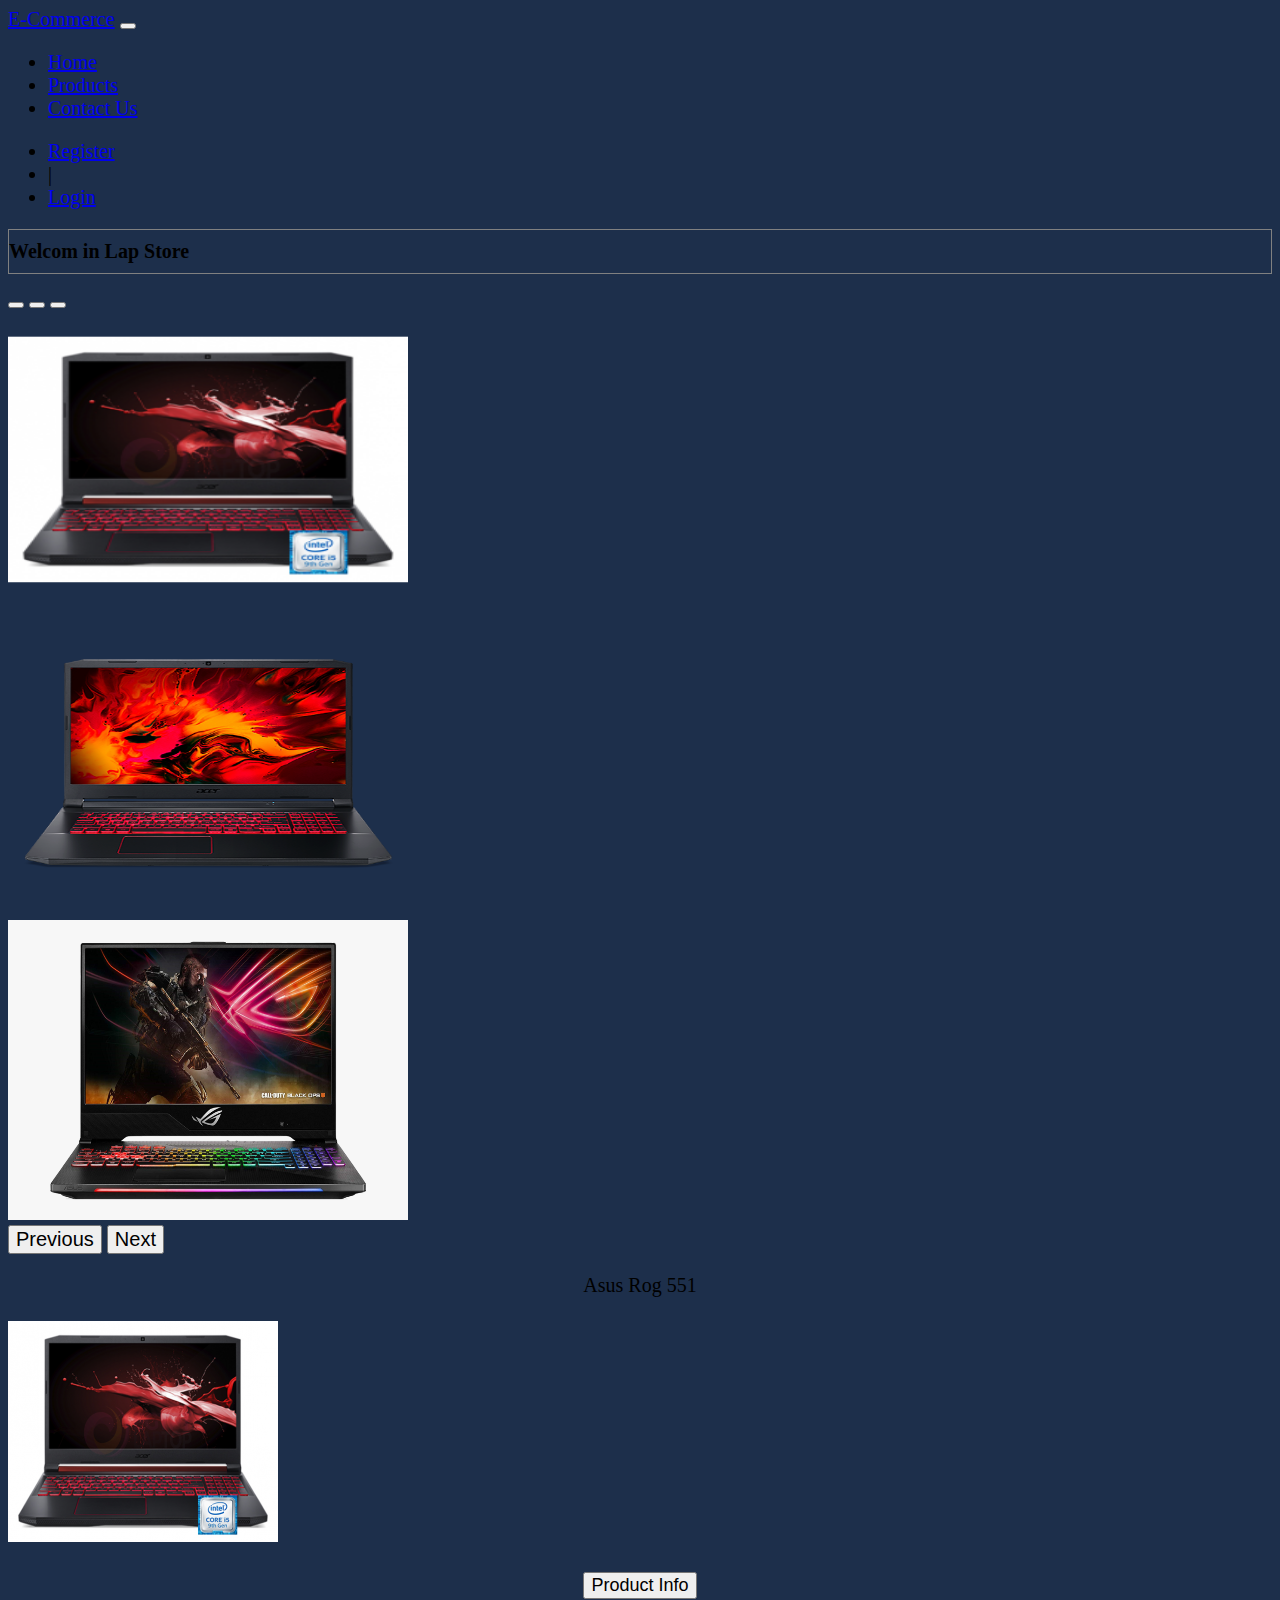
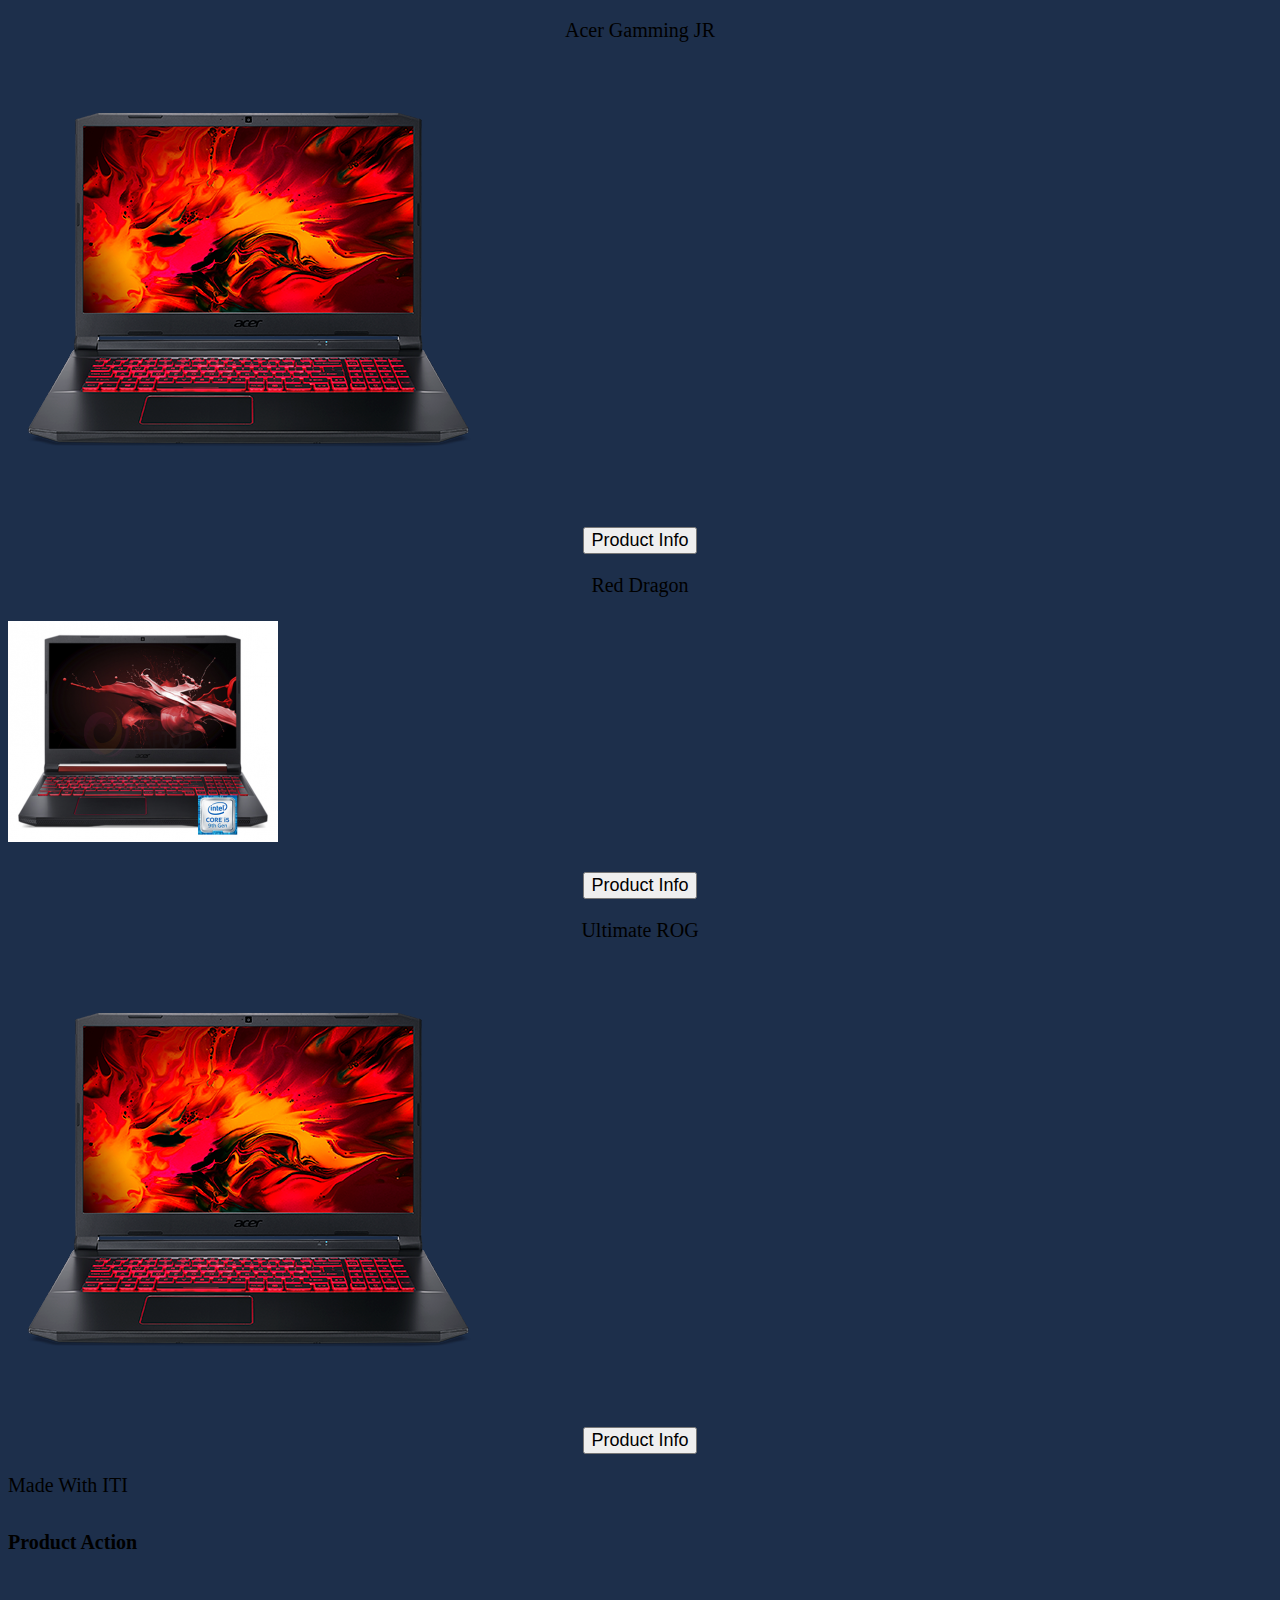
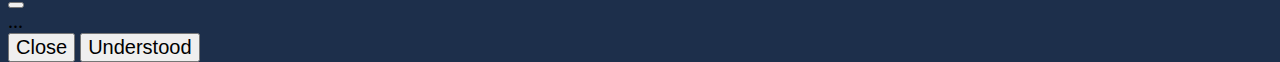
<file: index.html>
<!doctype html>
<html lang="en">

<head>
  <title>Products Lab 1</title>
  <!-- Bootstrap core CSS -->
  <link href="https://cdn.jsdelivr.net/npm/bootstrap@5.0.0-beta2/dist/css/bootstrap.min.css" rel="stylesheet"
    integrity="sha384-BmbxuPwQa2lc/FVzBcNJ7UAyJxM6wuqIj61tLrc4wSX0szH/Ev+nYRRuWlolflfl" crossorigin="anonymous">

  <!-- Custom styles for this template -->
  <link href="sheet.css" rel="stylesheet">
  <script src="jquery.js"></script>

</head>

<body>

  <nav class="navbar navbar-expand-lg  navbar-dark bg-dark w-100">
    <a class="navbar-brand ps-5 " href="#"> E-Commerce</a>
    <button class="navbar-toggler" type="button" data-toggle="collapse" data-target="#navbarText"
      aria-controls="navbarText" aria-expanded="false" aria-label="Toggle navigation">
      <span class="navbar-toggler-icon"></span>
    </button>
    <div class="collapse navbar-collapse justify-content-between" id="navbarText">
      <ul class="navbar-nav ">
        <li class="nav-item active">
          <a class="nav-link" href="crousel.html">Home</a>
        </li>
        <li class="nav-item">
          <a class="nav-link" href="products.html">Products</a>
        </li>
        <li class="nav-item">
          <a class="nav-link" href="#">Contact Us</a>
        </li>
      </ul>
      <ul class="navbar-nav float-end pe-5">
        <li class="nav-item  ">
          <a class="nav-link" href="register.html">Register </a>
        </li>
        <li class="nav-item nav-link ">
          |
        </li>
        <li class="nav-item  ">
          <a class="nav-link" href="login.html"> Login </a>
        </li>
      </ul>
    </div>
  </nav>

  <div class="text-center mt-5 text-light">
    <h1>Welcom in Lap Store</h1>
  </div>

  <div class="container mt-5 mb-5  ">

    <div id="carouselExampleIndicators" class="carousel slide mb-3 " data-bs-ride="carousel">
      <div class="carousel-indicators">
        <button data-bs-target="#carouselExampleIndicators" data-bs-slide-to="0" class="active" aria-current="true"
          aria-label="Slide 1"></button>
        <button data-bs-target="#carouselExampleIndicators" data-bs-slide-to="1" aria-label="Slide 2"></button>
        <button data-bs-target="#carouselExampleIndicators" data-bs-slide-to="2" aria-label="Slide 3"></button>
      </div>
      <div class="carousel-inner ">
        <div class="carousel-item active m-auto" data-bs-interval="2000">
          <img src="1.png" class="d-block m-auto so" alt="...">
        </div>
        <div class="carousel-item" data-bs-interval="2000">
          <img src="2.png" class="d-block m-auto so" alt="...">
        </div>
        <div class="carousel-item" data-bs-interval="2000">
          <img src="3.png" class="d-block m-auto so" alt="...">
        </div>
      </div>
      <button class="carousel-control-prev" data-bs-target="#carouselExampleIndicators" data-bs-slide="prev">
        <span class="carousel-control-prev-icon" aria-hidden="true"></span>
        <span class="visually-hidden">Previous</span>
      </button>
      <button class="carousel-control-next" data-bs-target="#carouselExampleIndicators" data-bs-slide="next">
        <span class="carousel-control-next-icon" aria-hidden="true"></span>
        <span class="visually-hidden">Next</span>
      </button>
    </div>


    <div class="row ">
      <div class="col-lg-3 col-sm-6 p-2  mb-sm-2 p-0 ">
        <div class="card">
          <div class="badge bg-primary text-wrap ">
            <p class="header">Asus Rog 551</p>
          </div>
          <img src="1.png" class="card-img-top p-0" alt="...">
          <div class="card-footer ">
            <button onclick="location.href = 'product.html';" class="btn btn-primary info">Product Info</button>
          </div>
        </div>
      </div>
      <div class="col-lg-3 col-sm-6 p-2  mb-sm-2 p-0 ">
        <div class="card">
          <div class="badge bg-primary text-wrap ">
            <p class="header">Acer Gamming JR</p>
          </div>
          <img src="2.png" class="card-img-top" alt="...">
          <div class="card-footer">
            <button onclick="location.href = 'product.html';" class="btn btn-primary info">Product Info</button>
          </div>
        </div>
      </div>
      <div class="col-lg-3 col-sm-6 p-2  mb-sm-2 p-0 ">
        <div class="card">
          <div class="badge bg-primary text-wrap ">
            <p class="header">Red Dragon</p>
          </div>
          <img src="1.png" class="card-img-top" alt="...">
          <div class="card-footer">
            <button onclick="location.href = 'product.html';" class="btn btn-primary info">Product Info</button>
          </div>
        </div>
      </div>
      <div class="col-lg-3 col-sm-6 p-2  mb-sm-2 p-0 ">
        <div class="card">
          <div class="badge bg-primary text-wrap ">
            <p class="header">Ultimate ROG</p>
          </div>
          <img src="2.png" class="card-img-top" alt="...">
          <div class="card-footer">
            <button onclick="location.href = 'product.html';" class="btn btn-primary info">Product Info</button>
          </div>
        </div>
      </div>
    </div>


    <!-- Footer -->
    <footer class="bg-dark text-light text-center p-2  fixed-bottom">
      <!-- Copyright -->
      <p class="text-light m-0">Made With ITI</p>
      <!-- Copyright -->
    </footer>
    <!-- Footer -->


    <!-- Modal -->
    <div class="modal modal-dialog modal-dialog-centered fade  modal-dialog-scrollable" id="staticBackdrop"
      data-bs-backdrop="static" data-bs-keyboard="false" tabindex="-1" aria-labelledby="staticBackdropLabel"
      aria-hidden="true">
      <div class="modal-dialog">
        <div class="modal-content">
          <div class="modal-header">
            <h5 class="modal-title" id="staticBackdropLabel">Product Action</h5>
            <button onclick="location.href = 'product.html';" class="btn-close" data-bs-dismiss="modal"
              aria-label="Close"></button>
          </div>
          <div class="modal-body">
            ...
          </div>
          <div class="modal-footer">
            <button onclick="location.href = 'product.html';" class="btn btn-secondary"
              data-bs-dismiss="modal">Close</button>
            <button onclick="location.href = 'product.html';" class="btn btn-primary">Understood</button>
          </div>
        </div>
      </div>
    </div>


    <script src="https://cdn.jsdelivr.net/npm/bootstrap@5.0.0-beta2/dist/js/bootstrap.bundle.min.js"
      integrity="sha384-b5kHyXgcpbZJO/tY9Ul7kGkf1S0CWuKcCD38l8YkeH8z8QjE0GmW1gYU5S9FOnJ0"
      crossorigin="anonymous"></script>
    <script src="action.js"></script>

</body>

</html>
</file>
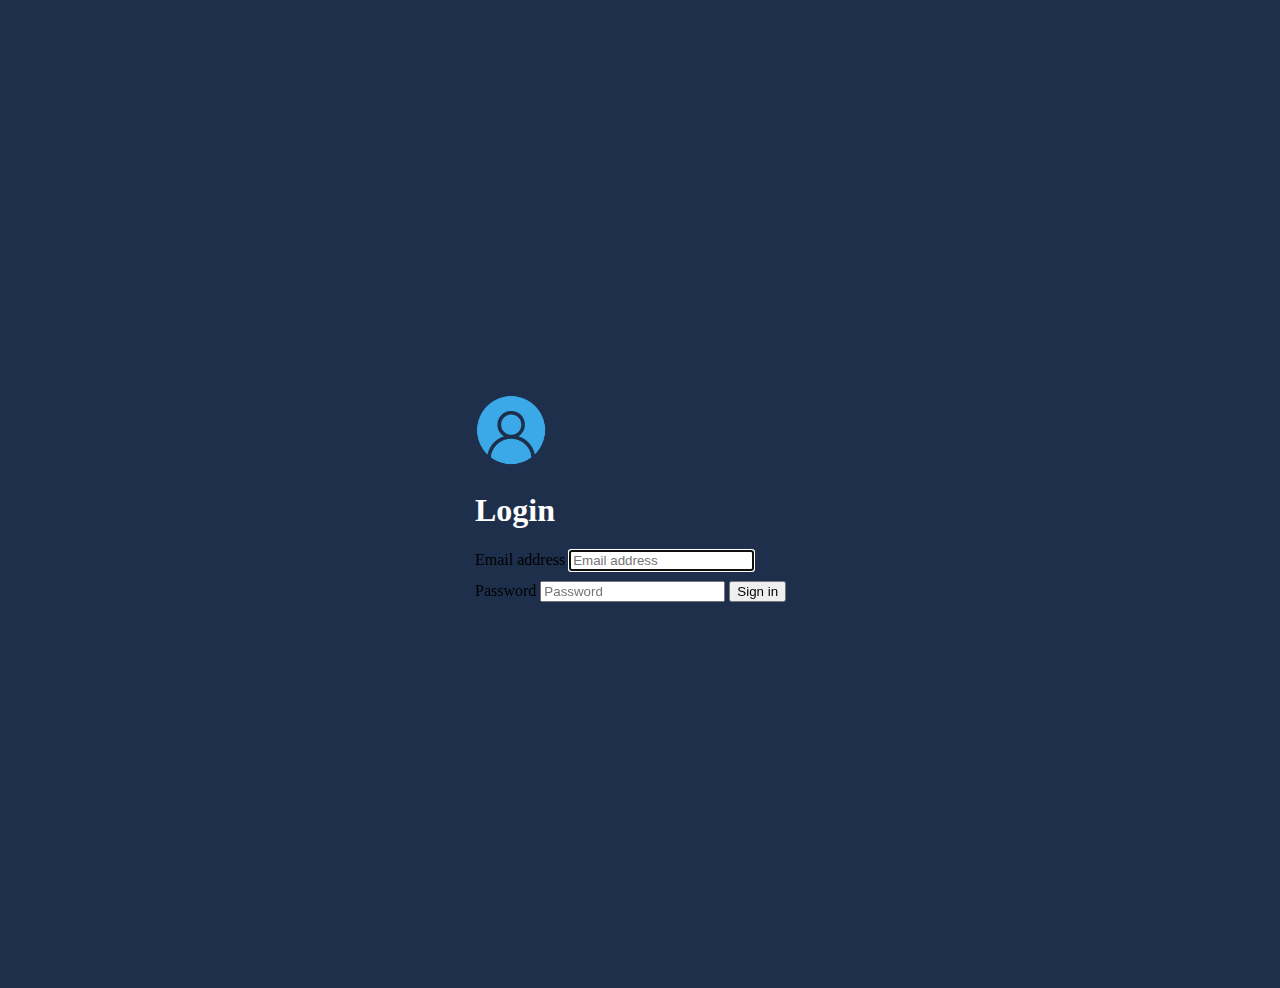
<file: login.html>
<!doctype html>
<html lang="en">

<head>
  <title>Login Lab 1</title>
  <!-- Bootstrap core CSS -->
  <link href="https://cdn.jsdelivr.net/npm/bootstrap@5.0.0-beta2/dist/css/bootstrap.min.css" rel="stylesheet"
    integrity="sha384-BmbxuPwQa2lc/FVzBcNJ7UAyJxM6wuqIj61tLrc4wSX0szH/Ev+nYRRuWlolflfl" crossorigin="anonymous">
  <!-- Custom styles for this template -->
  <link href="signin.css" rel="stylesheet">
</head>

<body class="text-center">

    <form class="form-signin">
      <img class="mb-2" src="login.png" alt="" width="72" height="72">
      <h1 class="h3 mb-4 fw-normal" id="login">Login</h1>
      <label for="inputEmail" class="visually-hidden">Email address</label>
      <input type="email" id="inputEmail" class="form-control" placeholder="Email address" required autofocus>
      <label for="inputPassword" class="visually-hidden">Password</label>
      <input type="password" id="inputPassword" class="form-control" placeholder="Password" required>
      <button class="w-100 btn btn-lg btn-primary" id="signin" type="submit">Sign in</button>
    </form>


  <script src="https://cdn.jsdelivr.net/npm/bootstrap@5.0.0-beta2/dist/js/bootstrap.bundle.min.js"
    integrity="sha384-b5kHyXgcpbZJO/tY9Ul7kGkf1S0CWuKcCD38l8YkeH8z8QjE0GmW1gYU5S9FOnJ0"
    crossorigin="anonymous"></script>

</body>

</html>
</file>
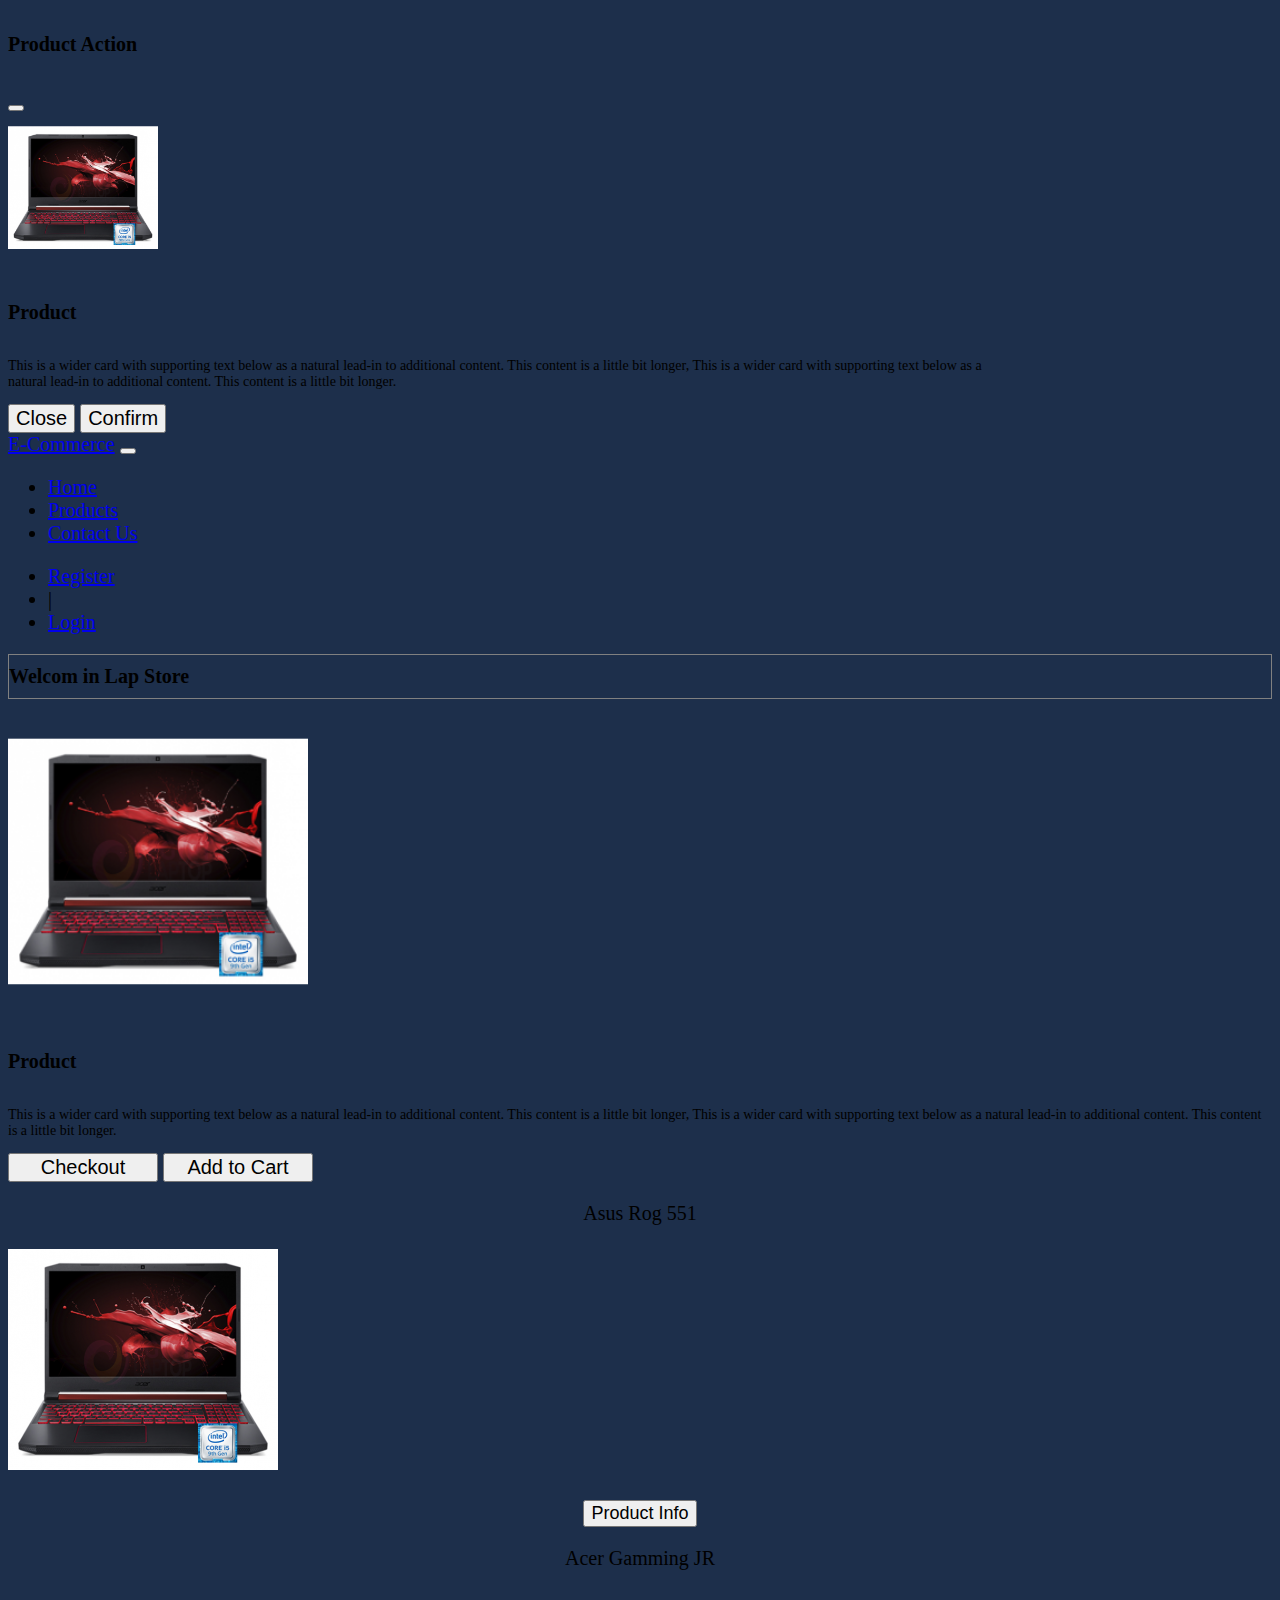
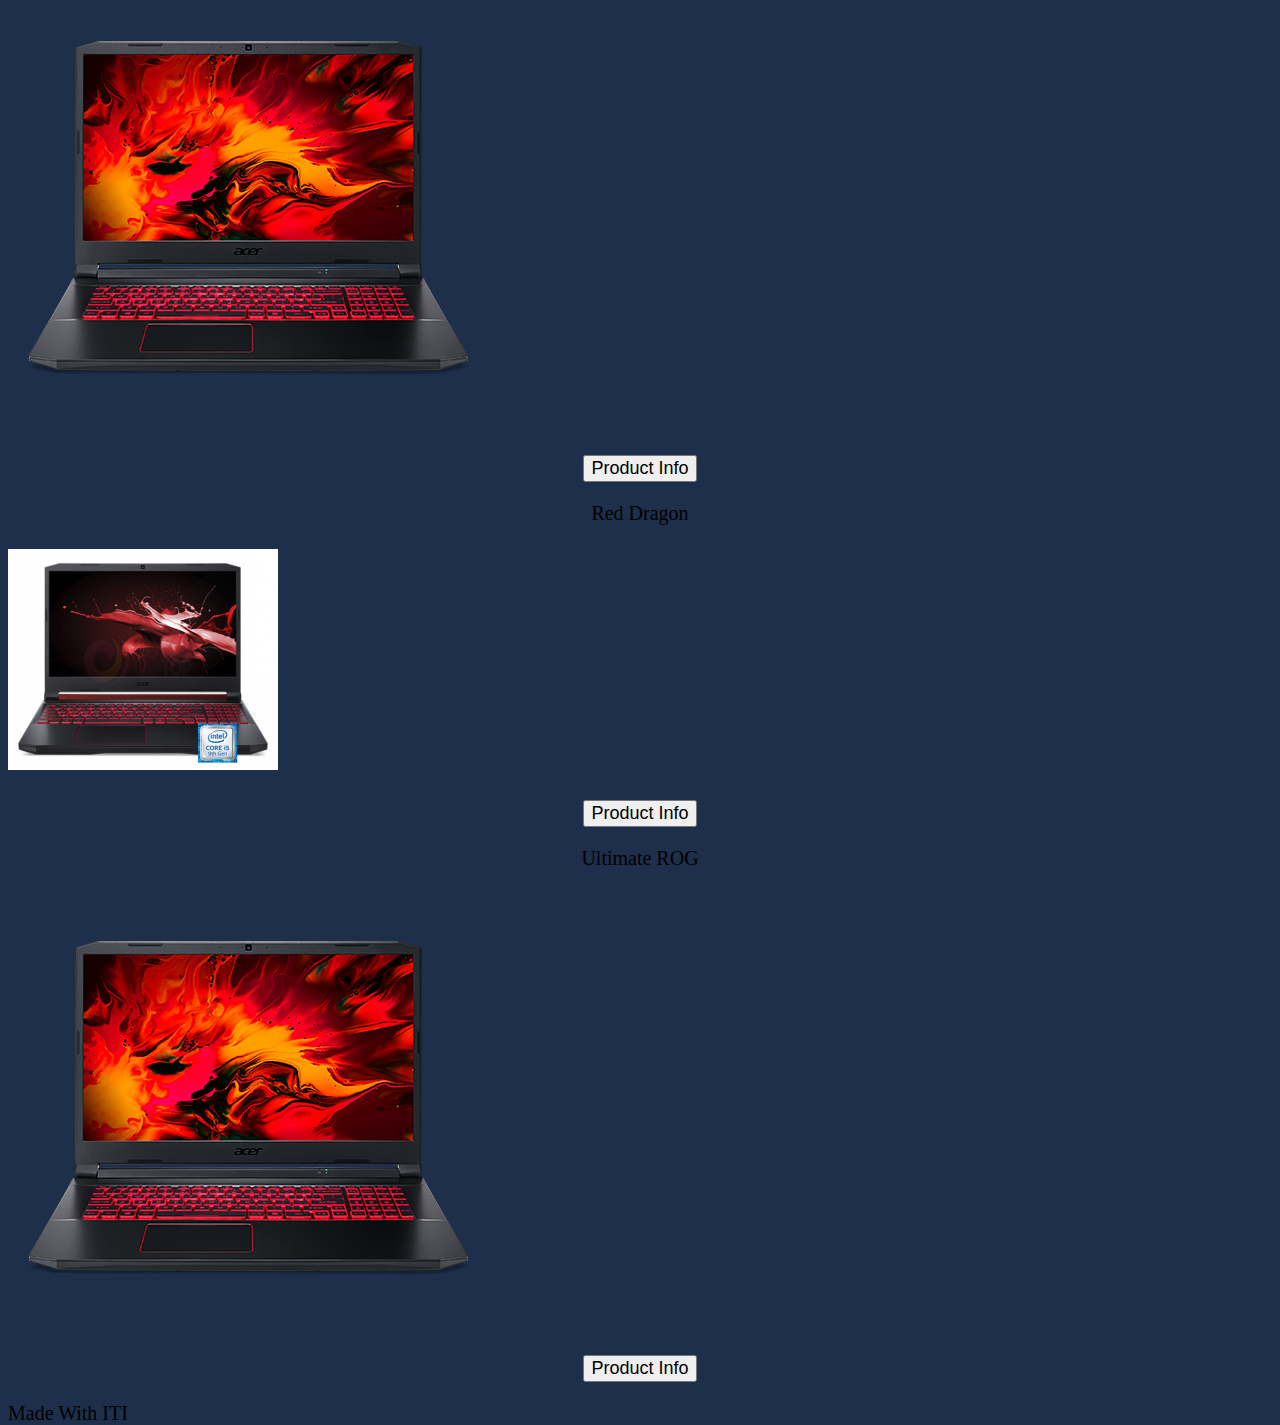
<file: product.html>
<!doctype html>
<html lang="en">

<head>
  <title>Products Lab 1</title>
  <!-- Bootstrap core CSS -->
  <link href="https://cdn.jsdelivr.net/npm/bootstrap@5.0.0-beta2/dist/css/bootstrap.min.css" rel="stylesheet"
    integrity="sha384-BmbxuPwQa2lc/FVzBcNJ7UAyJxM6wuqIj61tLrc4wSX0szH/Ev+nYRRuWlolflfl" crossorigin="anonymous">

  <!-- Custom styles for this template -->
  <link href="sheet.css" rel="stylesheet">
  <script src="jquery.js"></script>

</head>

<body>

  <!-- Modal -->
  <div class="modal fade " id="exampleModal" tabindex="-1" aria-labelledby="exampleModalLabel" aria-hidden="true">
    <div class="modal-dialog modal-dialog-centered modal-lg ">
      <div class="modal-content">
        <div class="modal-header">
          <h5 class="modal-title" id="exampleModalLabel">Product Action</h5>
          <button type="button" class="btn-close" data-bs-dismiss="modal" aria-label="Close"></button>
        </div>
        <div class="modal-body w-100">
          <div class="row pb-2">

            <div class="col-4 text-center bg-light img-thumbnail  mb-2">
              <img src="1.png" width="150px" alt="...">
            </div>

            <div class="col-8 pb-2">
              <div class="card">
                <div class="card-body">
                  <h5 class="card-title">Product</h5>
                  <p class="card-text">This is a wider card with supporting text below as a natural lead-in to
                    additional
                    content. This content is a little bit longer, This is a wider card with supporting text below as a
                    natural lead-in to additional
                    content. This content is a little bit longer.</p>
                </div>
              </div>
            </div>
          </div>
        </div>
        <div class="modal-footer">
          <button type="button" class="btn btn-secondary" data-bs-dismiss="modal">Close</button>
          <button type="button" class="btn btn-primary">Confirm</button>
        </div>
      </div>
    </div>
  </div>

  <nav class="navbar navbar-expand-lg  navbar-dark bg-dark w-100">
    <a class="navbar-brand ps-5 " href="#"> E-Commerce</a>
    <button class="navbar-toggler" type="button" data-toggle="collapse" data-target="#navbarText"
      aria-controls="navbarText" aria-expanded="false" aria-label="Toggle navigation">
      <span class="navbar-toggler-icon"></span>
    </button>
    <div class="collapse navbar-collapse justify-content-between" id="navbarText">
      <ul class="navbar-nav ">
        <li class="nav-item active">
          <a class="nav-link" href="index.html">Home</a>
        </li>
        <li class="nav-item">
          <a class="nav-link" href="products.html">Products</a>
        </li>
        <li class="nav-item">
          <a class="nav-link" href="#">Contact Us</a>
        </li>
      </ul>
      <ul class="navbar-nav float-end pe-5">
        <li class="nav-item  ">
          <a class="nav-link" href="register.html">Register </a>
        </li>
        <li class="nav-item nav-link ">
          |
        </li>
        <li class="nav-item  ">
          <a class="nav-link" href="login.html"> Login </a>
        </li>
      </ul>
    </div>
  </nav>


  <div class="container mt-3 mb-5  ">
    <div class="text-center mt-3 mb-2 text-light  ">
      <h1>Welcom in Lap Store</h1>
    </div>
    <div class="row  p-2 justify-content-between ">
      <div class="col-4 text-center  img-thumbnail  mb-2   pe-3" >
        <img src="1.png" width="300px" alt="...">
      </div>

      <div class="col-8 p-0 " >
        <div class="card">
          <div class="card-body">
            <h5 class="card-title">Product</h5>
            <p class="card-text">This is a wider card with supporting text below as a natural lead-in to additional
              content. This content is a little bit longer, This is a wider card with supporting text below as a natural
              lead-in to additional
              content. This content is a little bit longer.</p>
            <div class="text-left">
              <button type="button" class="btn btn-primary float-end ms-4 " style="width: 150px;" data-bs-toggle="modal"
                data-bs-target="#exampleModal">Checkout</button>
              <button type="button" class="btn btn-primary float-end " style="width: 150px;" data-bs-toggle="modal"
                data-bs-target="#exampleModal">Add to Cart</button>
            </div>
          </div>
        </div>
      </div>
    </div>

    <div class="row ">
      <div class="col-lg-3 col-sm-6 p-2  mb-sm-2 p-0 ">
        <div class="card">
          <div class="badge bg-primary text-wrap ">
            <p class="header">Asus Rog 551</p>
          </div>
          <img src="1.png" class="card-img-top p-0" alt="...">
          <div class="card-footer ">
            <button type="button" class="btn btn-primary info">Product Info</button>
          </div>
        </div>
      </div>
      <div class="col-lg-3 col-sm-6 p-2  mb-sm-2 p-0 ">
        <div class="card">
          <div class="badge bg-primary text-wrap ">
            <p class="header">Acer Gamming JR</p>
          </div>
          <img src="2.png" class="card-img-top" alt="...">
          <div class="card-footer">
            <button type="button" class="btn btn-primary info">Product Info</button>
          </div>
        </div>
      </div>
      <div class="col-lg-3 col-sm-6 p-2  mb-sm-2 p-0 ">
        <div class="card">
          <div class="badge bg-primary text-wrap ">
            <p class="header">Red Dragon</p>
          </div>
          <img src="1.png" class="card-img-top" alt="...">
          <div class="card-footer">
            <button type="button" class="btn btn-primary info">Product Info</button>
          </div>
        </div>
      </div>
      <div class="col-lg-3 col-sm-6 p-2  mb-sm-2 p-0 ">
        <div class="card">
          <div class="badge bg-primary text-wrap ">
            <p class="header">Ultimate ROG</p>
          </div>
          <img src="2.png" class="card-img-top" alt="...">
          <div class="card-footer">
            <button type="button" class="btn btn-primary info">Product Info</button>
          </div>
        </div>
      </div>
    </div>


    <!-- Footer -->
    <footer class="bg-dark text-light text-center p-2  fixed-bottom">
      <!-- Copyright -->
      <p class="text-light m-0">Made With ITI</p>
      <!-- Copyright -->
    </footer>
    <!-- Footer -->




    <script src="https://cdn.jsdelivr.net/npm/bootstrap@5.0.0-beta2/dist/js/bootstrap.bundle.min.js"
      integrity="sha384-b5kHyXgcpbZJO/tY9Ul7kGkf1S0CWuKcCD38l8YkeH8z8QjE0GmW1gYU5S9FOnJ0"
      crossorigin="anonymous"></script>
    <script src="action.js"></script>

</body>

</html>
</file>
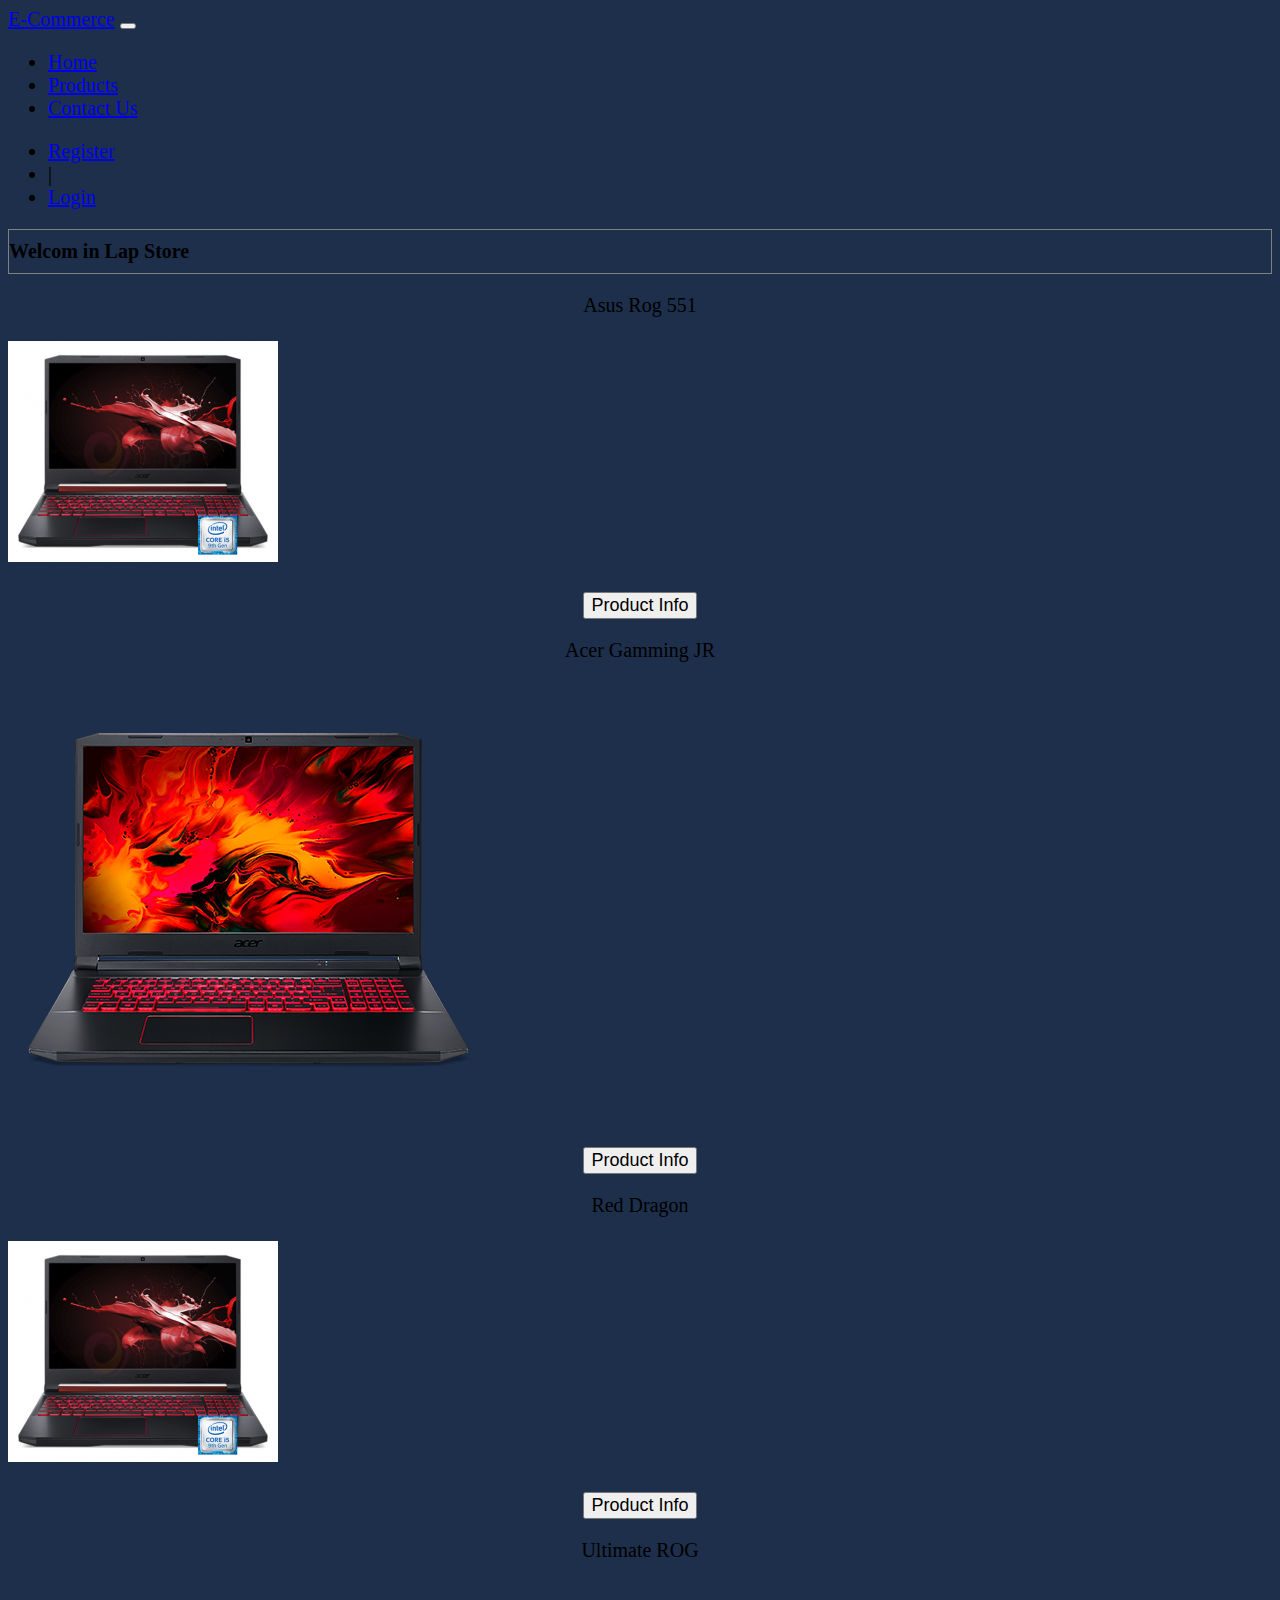
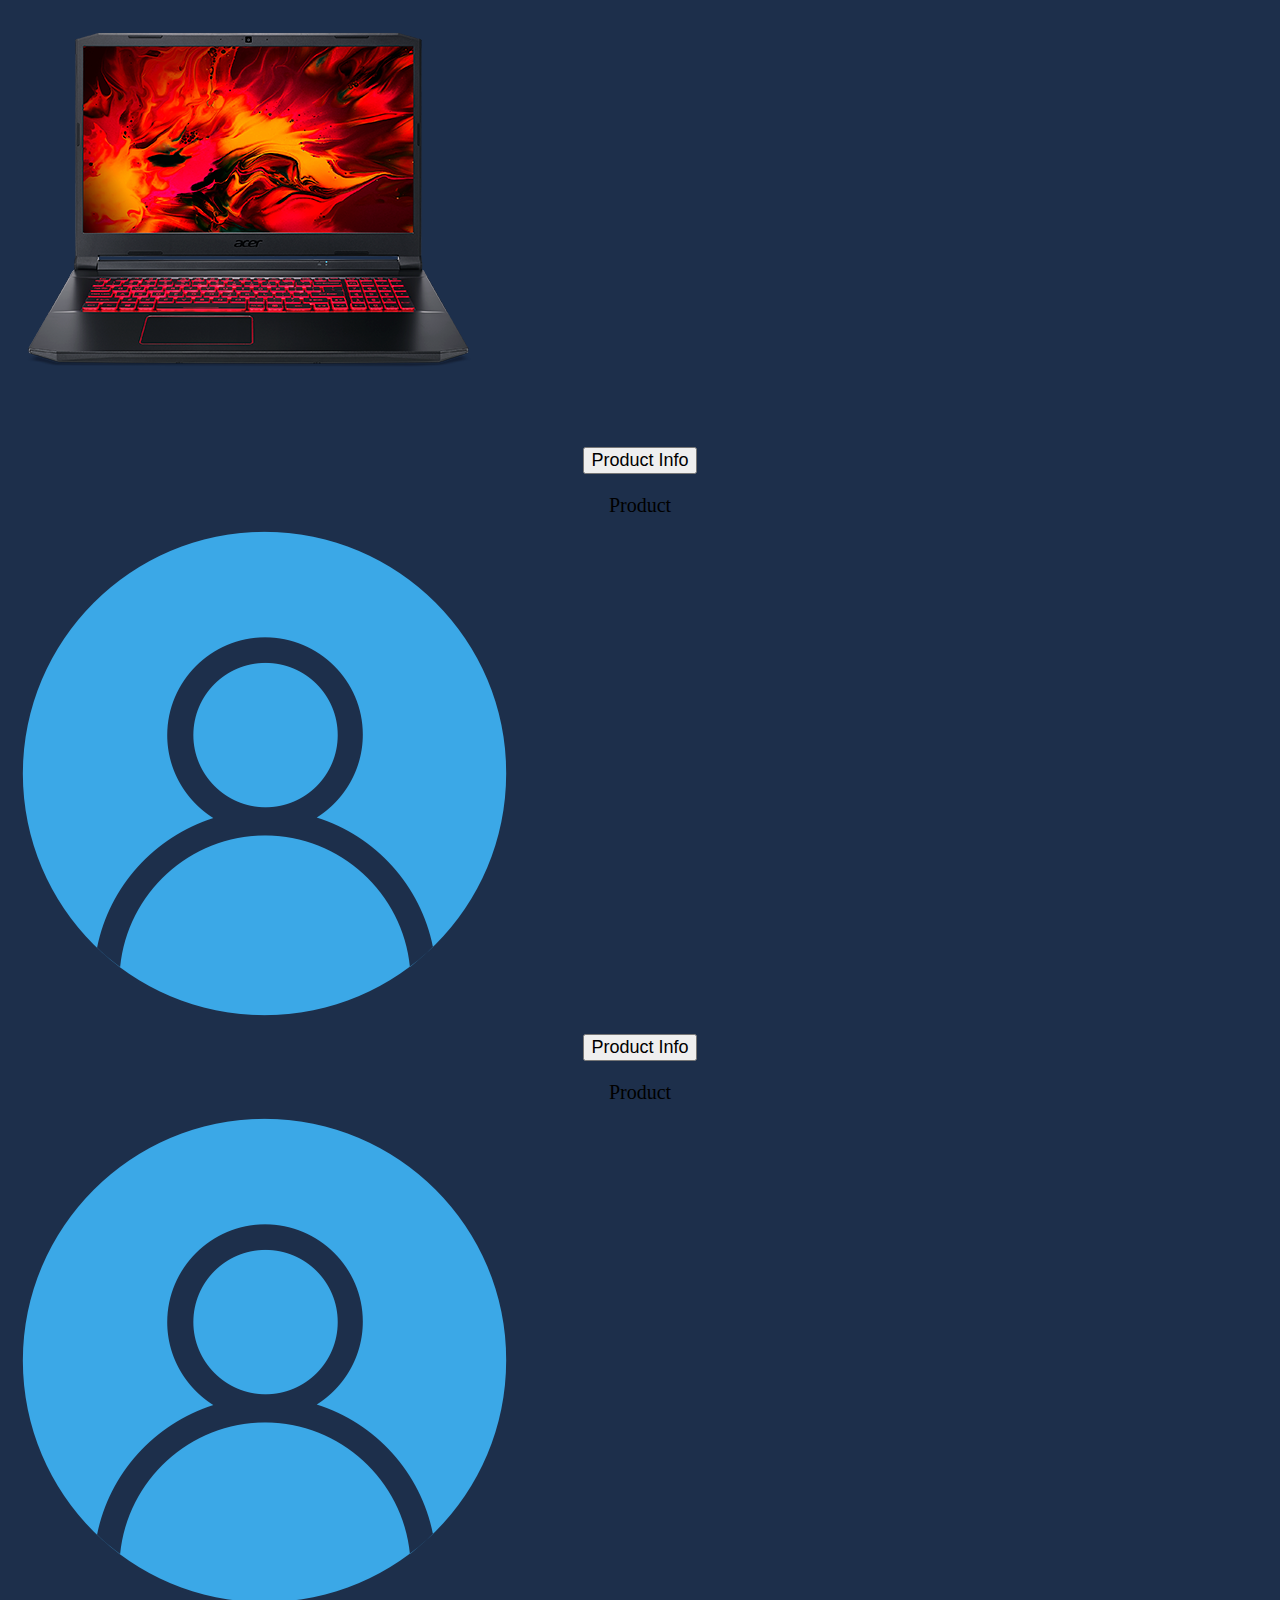
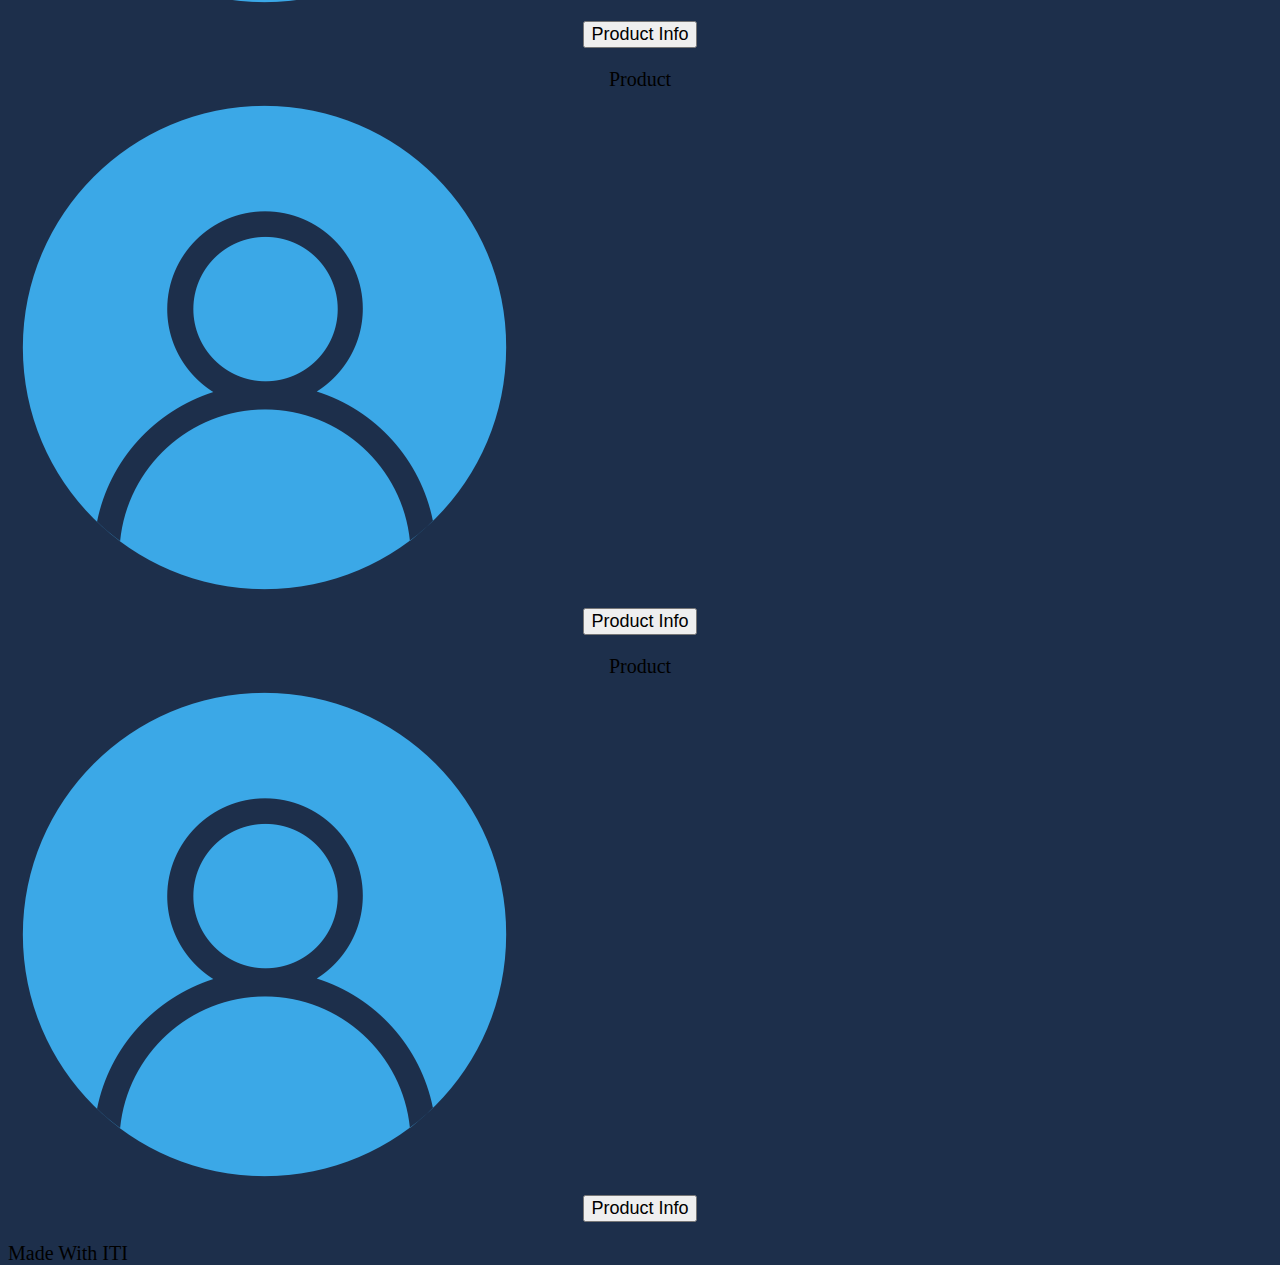
<file: products.html>
<!doctype html>
<html lang="en">

<head>
  <title>Products Lab 1</title>
  <!-- Bootstrap core CSS -->
  <link href="https://cdn.jsdelivr.net/npm/bootstrap@5.0.0-beta2/dist/css/bootstrap.min.css" rel="stylesheet"
    integrity="sha384-BmbxuPwQa2lc/FVzBcNJ7UAyJxM6wuqIj61tLrc4wSX0szH/Ev+nYRRuWlolflfl" crossorigin="anonymous">
  <!-- Custom styles for this template -->
  <link href="sheet.css" rel="stylesheet">
</head>

<body>

  <nav class="navbar navbar-expand-lg  navbar-dark bg-dark w-100">
    <a class="navbar-brand ps-5 " href="#"> E-Commerce</a>
    <button class="navbar-toggler" type="button" data-toggle="collapse" data-target="#navbarText"
      aria-controls="navbarText" aria-expanded="false" aria-label="Toggle navigation">
      <span class="navbar-toggler-icon"></span>
    </button>
    <div class="collapse navbar-collapse justify-content-between" id="navbarText">
      <ul class="navbar-nav ">
        <li class="nav-item active">
          <a class="nav-link" href="index.html">Home</a>
        </li>
        <li class="nav-item">
          <a class="nav-link" href="products.html">Products</a>
        </li>
        <li class="nav-item">
          <a class="nav-link" href="#">Contact Us</a>
        </li>
      </ul>
      <ul class="navbar-nav float-end pe-5">
        <li class="nav-item  ">
          <a class="nav-link" href="register.html">Register </a>
        </li>
        <li class="nav-item nav-link ">
          |
        </li>
        <li class="nav-item  ">
          <a class="nav-link" href="login.html"> Login </a>
        </li>
      </ul>
    </div>
  </nav>

  <div class="text-center mt-5 text-primary">
    <h1>Welcom in Lap Store</h1>
  </div>

  <div class="container mt-5 mb-5  ">
    <div class="row ">
      <div class="col-lg-3 col-sm-6 mb-lg-4  mb-sm-2  ">
        <div class="card">
          <div class="badge bg-primary text-wrap ">
            <p class="header">Asus Rog 551</p>
          </div>
          <img src="1.png" class="card-img-top" alt="...">
          <div class="card-footer ">
            <button type="button" class="btn btn-primary info">Product Info</button>
          </div>
        </div>
      </div>
      <div class="col-lg-3 col-sm-6 mb-lg-4  mb-sm-2 ">
        <div class="card">
          <div class="badge bg-primary text-wrap ">
            <p class="header">Acer Gamming JR</p>
          </div>
          <img src="2.png" class="card-img-top" alt="...">
          <div class="card-footer">
            <button type="button" class="btn btn-primary info">Product Info</button>
          </div>
        </div>
      </div>
      <div class="col-lg-3 col-sm-6 mb-lg-4  mb-sm-2 ">
        <div class="card">
          <div class="badge bg-primary text-wrap ">
            <p class="header">Red Dragon</p>
          </div>
          <img src="1.png" class="card-img-top" alt="...">
          <div class="card-footer">
            <button type="button" class="btn btn-primary info">Product Info</button>
          </div>
        </div>
      </div>
      <div class="col-lg-3 col-sm-6 mb-lg-4  mb-sm-2 ">
        <div class="card">
          <div class="badge bg-primary text-wrap ">
            <p class="header">Ultimate ROG</p>
          </div>
          <img src="2.png" class="card-img-top" alt="...">
          <div class="card-footer">
            <button type="button" class="btn btn-primary info">Product Info</button>
          </div>
        </div>
      </div>
    </div>
    <div class="row ">
      <div class="col-lg-3 col-sm-6 mb-lg-4  mb-sm-2 ">
        <div class="card">
          <div class="badge bg-primary text-wrap ">
            <p class="header">Product</p>
          </div>
          <img src="login.png" class="card-img-top" alt="...">
          <div class="card-footer">
            <button type="button" class="btn btn-primary info">Product Info</button>
          </div>
        </div>
      </div>
      <div class="col-lg-3 col-sm-6 mb-lg-4  mb-sm-2 ">
        <div class="card">
          <div class="badge bg-primary text-wrap ">
            <p class="header">Product</p>
          </div>
          <img src="login.png" class="card-img-top" alt="...">
          <div class="card-footer">
            <button type="button" class="btn btn-primary info">Product Info</button>
          </div>
        </div>
      </div>
      <div class="col-lg-3 col-sm-6 mb-lg-4  mb-sm-2 ">
        <div class="card">
          <div class="badge bg-primary text-wrap ">
            <p class="header">Product</p>
          </div>
          <img src="login.png" class="card-img-top" alt="...">
          <div class="card-footer">
            <button type="button" class="btn btn-primary info">Product Info</button>
          </div>
        </div>
      </div>
      <div class="col-lg-3 col-sm-6 mb-lg-4  mb-sm-2 ">
        <div class="card">
          <div class="badge bg-primary text-wrap ">
            <p class="header">Product</p>
          </div>
          <img src="login.png" class="card-img-top" alt="...">
          <div class="card-footer">
            <button type="button" class="btn btn-primary info">Product Info</button>
          </div>
        </div>
      </div>
    </div>
  </div>

<!-- Footer -->
<footer class="bg-dark text-light text-center p-2 bottom-0">
  <!-- Copyright -->
    <p class="text-light m-0" >Made With ITI</p>
  <!-- Copyright -->
</footer>
<!-- Footer -->

  <script src="https://cdn.jsdelivr.net/npm/bootstrap@5.0.0-beta2/dist/js/bootstrap.bundle.min.js"
    integrity="sha384-b5kHyXgcpbZJO/tY9Ul7kGkf1S0CWuKcCD38l8YkeH8z8QjE0GmW1gYU5S9FOnJ0"
    crossorigin="anonymous"></script>

</body>

</html>
</file>
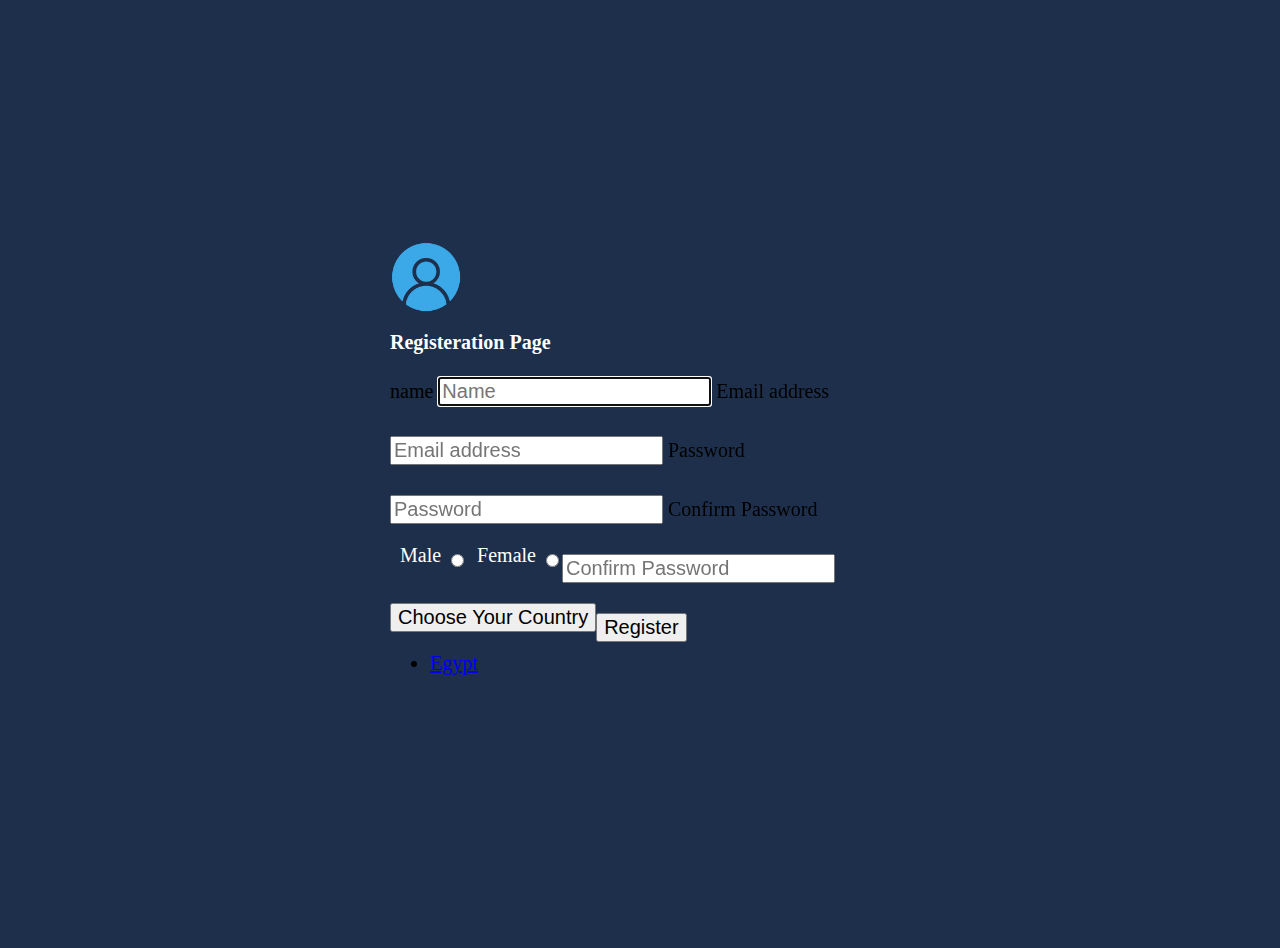
<file: register.html>
<!doctype html>
<html lang="en">

<head>
  <title>Registration Lab 1</title>
  <!-- Bootstrap core CSS -->
  <link href="https://cdn.jsdelivr.net/npm/bootstrap@5.0.0-beta2/dist/css/bootstrap.min.css" rel="stylesheet"
    integrity="sha384-BmbxuPwQa2lc/FVzBcNJ7UAyJxM6wuqIj61tLrc4wSX0szH/Ev+nYRRuWlolflfl" crossorigin="anonymous">
  <!-- Custom styles for this template -->
  <link href="reg.css" rel="stylesheet">
</head>

<body class="text-center">

  <form class="form-Registration">
    <img class="mb-2" src="login.png" alt="" width="72" height="72">
    <h1 class="h3 mb-4 fw-normal" id="login">Registeration Page</h1>
    <label for="inputEmail" class="visually-hidden ">name</label>
    <input type="text" id="inputEmail" class="form-control" placeholder="Name" required autofocus>
    <label for="inputEmail" class="visually-hidden">Email address</label>
    <input type="email" id="inputEmail" class="form-control" placeholder="Email address" required autofocus>
    <label for="inputPassword" class="visually-hidden">Password</label>
    <input type="password" id="inputPassword" class="form-control" placeholder="Password" required>
    <label for="inputPassword" class="visually-hidden">Confirm Password</label>
    <input type="password" id="inputPassword" class="form-control" placeholder="Confirm Password" required>

    <label class="form-check-label gender" for="flexRadioDefault1 "> Male </label>
    <input class="form-check-input gender" type="radio" name="flexRadioDefault" id="flexRadioDefault1">

    <label class="form-check-label gender" for="flexRadioDefault2"> Female </label>
    <input class="form-check-input gender" type="radio" name="flexRadioDefault" id="flexRadioDefault2">
    <!-- Example single danger button -->
    <div class="btn-group country form-control">
      <button type="button" class="btn btn-light dropdown-toggle " data-bs-toggle="dropdown" aria-expanded="false">
        Choose Your Country
      </button>
      <ul class="dropdown-menu">
        <li><a class="dropdown-item" href="#">Egypt</a></li>
      </ul>
    </div>
    <button class="w-100 btn btn-lg btn-primary" id="register" type="submit">Register</button>
  </form>


  <script src="https://cdn.jsdelivr.net/npm/bootstrap@5.0.0-beta2/dist/js/bootstrap.bundle.min.js"
    integrity="sha384-b5kHyXgcpbZJO/tY9Ul7kGkf1S0CWuKcCD38l8YkeH8z8QjE0GmW1gYU5S9FOnJ0"
    crossorigin="anonymous"></script>

</body>

</html>
</file>
<file: sheet.css>
html,
body {
  height: 100%;
}

body {
  align-items: center;
  background-color: #1d2f4b;
}
.card-footer{
  text-align: center;
}

.card-text{
  font-size: 14px;
}
@media (min-width: 768px) {
  .bd-placeholder-img-lg {
    font-size: 3.5rem;
  }
  *{font-size:  20px;}
}
.info{
  font-size: 18px;
}
.header{
  font-size: 20px;
  text-align: center;
  margin-bottom: 0px;
}
.so{
align-self: center;
  width: 400px;
  height: 300px;
}
.modal-lg{
  width:1000px;
}
h1{
  border: 1px solid gray;
  padding-top: 10px;
  padding-bottom: 10px;
}
</file>
<file: signin.css>
html,
body {
  height: 100%;
}

body {
  display: flex;
  align-items: center;
  padding-top: 40px;
  padding-bottom: 40px;
  background-color: #1d2f4b;
}
#login{
  color: white;
  font-weight: bolder;
}
#signin{
  margin-top: 10px;
}
.form-signin {
  width: 100%;
  max-width: 330px;
  padding: 15px;
  margin: auto;
}
@media (min-width: 768px) {
  .bd-placeholder-img-lg {
    font-size: 3.5rem;
  }
}
.bd-placeholder-img {
  font-size: 1.125rem;
  text-anchor: middle;
  -webkit-user-select: none;
  -moz-user-select: none;
  user-select: none;
}
</file>
<file: reg.css>
html,
body {
  height: 100%;
}

body {
  display: flex;
  align-items: center;
  padding-top: 20px;
  padding-bottom: 20px;
  background-color: #1d2f4b;
}
#login{
  color: white;
  font-weight: bolder;
}
#register{
  margin-top: 10px;
}
.form-Registration {
  width: 100%;
  max-width: 700px;
  padding: 15px;
  margin: auto;
}
@media (min-width: 768px) {
  .bd-placeholder-img-lg {
    font-size: 3.5rem;
  }
  *{font-size:  20px;}
  .form-Registration {
    width: 100%;
    max-width: 500px;
    padding: 15px;
    margin: auto;
  }
}
input{
  margin-top: 10px;
  margin-bottom: 20px;
}
.bd-placeholder-img {
  font-size: 1.125rem;
  text-anchor: middle;
  -webkit-user-select: none;
  -moz-user-select: none;
  user-select: none;
}
.gender{
 float:left;
 margin-left: 10px;
 color: white;
}
.country{
  display: block;
  float: left;
  padding:0px;
  margin-bottom: 20px;

}
</file>
